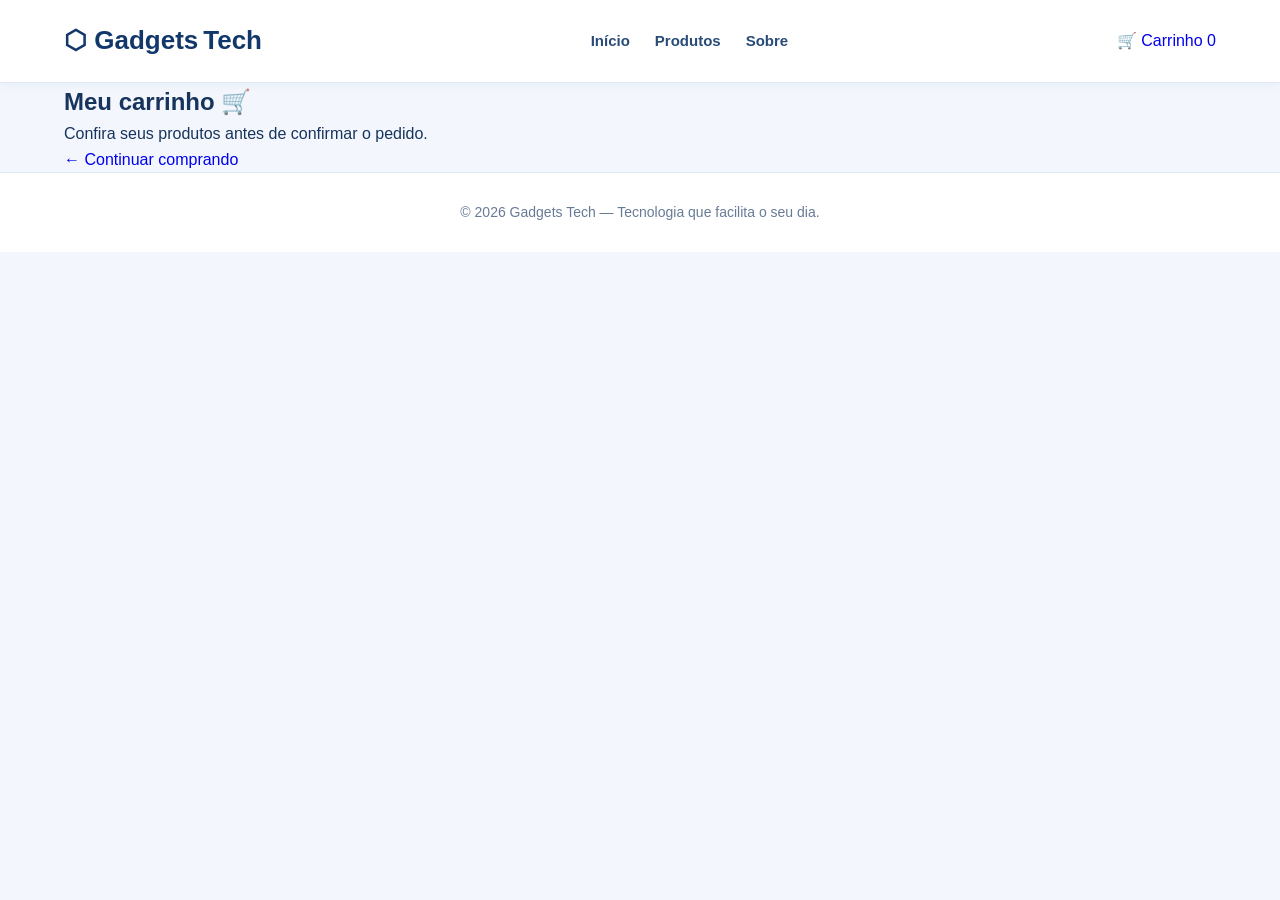
<file: carinho.html>
<!DOCTYPE html>
<html lang="pt-BR">
<head>
    <meta charset="UTF-8">
    <meta name="viewport" content="width=device-width, initial-scale=1.0">

    <title>Meu Carrinho | Gadgets Tech</title>

    <link rel="stylesheet" href="css/style.css">

    <script src="js/products.js" defer></script>
    <script src="js/cart.js" defer></script>
</head>
<body>

    <header class="cabecalho">
        <a class="logo" href="index.html">
            ⬡ Gadgets <span>Tech</span>
        </a>

        <nav class="menu" aria-label="Menu principal">
            <a href="index.html">Início</a>
            <a href="index.html#produtos">Produtos</a>
            <a href="index.html#sobre">Sobre</a>
        </nav>

        <a class="carrinho-link" href="carrinho.html">
            🛒 Carrinho
            <span id="contador">0</span>
        </a>
    </header>

    <main class="container pagina-carrinho">

        <section>
            <h1>Meu carrinho 🛒</h1>
            <p>Confira seus produtos antes de confirmar o pedido.</p>

            <div class="carrinho-box">

                <div id="itens"></div>

                <div id="carrinho-vazio" class="vazio" hidden>
                    <h2>Seu carrinho está vazio</h2>
                    <p>Adicione produtos para continuar.</p>

                    <a href="index.html#produtos" class="botao">
                        Ver produtos
                    </a>
                </div>

                <section id="resumo" class="resumo" hidden>
                    <p>
                        Subtotal:
                        <strong id="subtotal">R$ 0,00</strong>
                    </p>

                    <p>
                        Entrega:
                        <strong>Grátis</strong>
                    </p>

                    <p class="total">
                        Total:
                        <strong id="total">R$ 0,00</strong>
                    </p>

                    <button id="confirmar-pedido" class="botao">
                        Confirmar pedido
                    </button>

                    <p id="mensagem" role="status" aria-live="polite"></p>
                </section>

            </div>

            <p class="voltar-compras">
                <a href="index.html#produtos" class="botao">
                    ← Continuar comprando
                </a>
            </p>
        </section>

    </main>

    <footer>
        <p>© 2026 Gadgets Tech — Tecnologia que facilita o seu dia.</p>
    </footer>

</body>
</html>
</file>
<file: css/style.css>
/* ===== CONFIGURAÇÕES GERAIS ===== */

* {
    margin: 0;
    padding: 0;
    box-sizing: border-box;
}

body {
    font-family: Arial, sans-serif;
    background: #f3f7fd;
    color: #17345c;
    line-height: 1.6;
}

html {
    scroll-behavior: smooth;
}

.container {
    width: 90%;
    max-width: 1200px;
    margin: 0 auto;
}

a {
    text-decoration: none;
}

/* ===== CABEÇALHO ===== */

.cabecalho,
header {
    background: #ffffff;
    padding: 20px 5%;
    display: flex;
    justify-content: space-between;
    align-items: center;
    flex-wrap: wrap;
    gap: 20px;
    border-bottom: 1px solid #e1e9f5;
    box-shadow: 0 2px 10px rgba(0, 40, 100, 0.05);
}

/* ===== LOGO ===== */

.logo {
    display: inline-flex;
    align-items: center;
    gap: 5px;
    color: #12376b;
    font-size: 26px;
    font-weight: 800;
    white-space: nowrap;
}

.logo strong {
    color: #1769d2;
}

.logo:hover {
    opacity: 0.85;
}

/* ===== MENU ===== */

nav {
    display: flex;
    align-items: center;
    gap: 25px;
}

nav a {
    color: #284b78;
    font-size: 15px;
    font-weight: 600;
    transition: color 0.2s;
}

nav a:hover {
    color: #1769d2;
}

/* ===== BUSCA E CARRINHO ===== */

.acoes {
    display: flex;
    align-items: center;
    gap: 15px;
    flex-wrap: wrap;
}

#busca {
    padding: 12px 15px;
    border: 1px solid #d1dfef;
    border-radius: 10px;
    background: #ffffff;
    color: #17345c;
    font-size: 14px;
    outline: none;
    min-width: 190px;
}

#busca:focus {
    border-color: #1769d2;
    box-shadow: 0 0 0 3px rgba(23, 105, 210, 0.1);
}

.link-carrinho,
.carrinho {
    display: inline-flex;
    align-items: center;
    gap: 8px;
    background: #eaf2ff;
    color: #1769d2;
    padding: 11px 15px;
    border-radius: 10px;
    font-size: 14px;
    font-weight: bold;
}

#contador-carrinho {
    background: #1769d2;
    color: #ffffff;
    padding: 2px 8px;
    border-radius: 20px;
}

/* ===== BANNER PRINCIPAL ===== */

.banner {
    display: flex;
    align-items: center;
    justify-content: space-between;
    gap: 30px;
    width: 100%;
    min-height: 320px;
    margin: 30px 0 40px;
    padding: 50px;
    border-radius: 22px;
    background: linear-gradient(
        120deg,
        #0b3477 0%,
        #1769d2 55%,
        #3294f5 100%
    );
    color: #ffffff;
    overflow: hidden;
}

.banner-texto {
    flex: 1;
    min-width: 0;
}

.banner .etiqueta {
    display: inline-block;
    padding: 7px 15px;
    background: rgba(255, 255, 255, 0.15);
    border-radius: 30px;
    color: #ffffff;
    font-size: 12px;
    font-weight: bold;
    letter-spacing: 1px;
}

.banner h1 {
    font-size: 44px;
    line-height: 1.2;
    color: #ffffff;
    margin: 20px 0;
}

.banner h1 strong {
    color: #c2e3ff;
}

.banner p {
    max-width: 520px;
    font-size: 16px;
    color: #edf5ff;
    line-height: 1.7;
}

.botao-principal,
.banner a {
    display: inline-block;
    background: #ffffff;
    color: #1769d2;
    margin-top: 22px;
    padding: 14px 24px;
    border-radius: 10px;
    font-size: 15px;
    font-weight: bold;
    transition: 0.2s;
}

.botao-principal:hover,
.banner a:hover {
    background: #dcecff;
    transform: translateY(-2px);
}

.banner-icone {
    display: flex;
    justify-content: center;
    align-items: center;
    flex-shrink: 0;
    width: 200px;
    height: 200px;
    border-radius: 50%;
    background: rgba(255, 255, 255, 0.12);
    color: #ffffff;
    font-size: 110px;
}

/* ===== ÁREA DOS PRODUTOS ===== */

.secao-produtos {
    margin-top: 20px;
    margin-bottom: 45px;
}

.titulo-catalogo h2 {
    color: #10366e;
}

.titulo-catalogo p {
    color: #687b96;
}

#quantidade-produtos,
#quantidade {
    color: #1769d2;
    font-weight: bold;
}

/* ===== BENEFÍCIOS ===== */

.beneficios {
    display: flex;
    justify-content: space-around;
    align-items: center;
    flex-wrap: wrap;
    gap: 25px;
    background: #ffffff;
    padding: 35px 25px;
    margin: 40px 0;
    border: 1px solid #e1e9f5;
    border-radius: 16px;
    text-align: center;
    color: #31537f;
}

.beneficios strong {
    color: #12376b;
}

/* ===== RODAPÉ ===== */

footer {
    background: #ffffff;
    border-top: 1px solid #e1e9f5;
    text-align: center;
    padding: 28px 20px;
    color: #687b96;
    font-size: 14px;
}

/* ===== RESPONSIVIDADE ===== */

@media (max-width: 900px) {
    .cabecalho,
    header {
        justify-content: center;
    }

    .banner {
        padding: 35px;
    }

    .banner h1 {
        font-size: 36px;
    }

    .banner-icone {
        width: 140px;
        height: 140px;
        font-size: 80px;
    }
}

@media (max-width: 600px) {
    .container {
        width: 94%;
    }

    .logo {
        font-size: 23px;
    }

    nav {
        gap: 15px;
        flex-wrap: wrap;
        justify-content: center;
    }

    .acoes {
        justify-content: center;
        width: 100%;
    }

    #busca {
        width: 100%;
    }

    .banner {
        flex-direction: column;
        align-items: flex-start;
        padding: 30px 25px;
        min-height: auto;
        margin-top: 20px;
    }

    .banner h1 {
        font-size: 30px;
    }

    .banner p {
        font-size: 14px;
    }

    .banner-icone {
        display: none;
    }

    .beneficios {
        flex-direction: column;
    }
}

.secao-produtos {
    display: grid;
    grid-template-columns: 230px minmax(0, 1fr);
    gap: 30px;
    align-items: start;
    padding: 45px 0;
}

/* FILTROS */

.filtros {
    background: #ffffff;
    border: 1px solid #dce6f3;
    border-radius: 16px;
    padding: 24px;
    display: flex;
    flex-direction: column;
    gap: 12px;
    box-shadow: 0 4px 15px rgba(0, 40, 100, 0.06);
}

.filtros h2 {
    font-size: 20px;
    color: #12376b;
    margin: 0 0 12px;
}

.filtro {
    width: 100%;
    padding: 12px 14px;
    border: 1px solid transparent;
    border-radius: 10px;
    background: #f0f5fc;
    color: #284a77;
    font-size: 14px;
    text-align: left;
    cursor: pointer;
    transition: 0.2s;
}

.filtro:hover {
    background: #dceaff;
}

.filtro.ativo {
    background: #1769d2;
    color: white;
    font-weight: 600;
}

.filtros label {
    margin-top: 18px;
    color: #12376b;
    font-weight: 600;
    font-size: 14px;
}

#ordenacao {
    width: 100%;
    padding: 12px;
    border: 1px solid #d2dff0;
    border-radius: 9px;
    background: white;
    color: #183b6b;
    font-size: 14px;
}

/* CATÁLOGO */

.catalogo {
    width: 100%;
    min-width: 0;
}

.titulo-catalogo {
    display: flex;
    align-items: center;
    justify-content: space-between;
    gap: 16px;
    margin-bottom: 24px;
}

.titulo-catalogo h2 {
    font-size: 27px;
    color: #10356e;
    margin: 0 0 8px;
}

.titulo-catalogo p {
    color: #667994;
    font-size: 14px;
    margin: 0;
}

#quantidade-produtos {
    background: #e8f1ff;
    color: #1769d2;
    padding: 9px 14px;
    border-radius: 30px;
    font-size: 13px;
    font-weight: 600;
    white-space: nowrap;
}

/* GRADE DOS PRODUTOS */

.grade-produtos {
    display: grid !important;
    grid-template-columns: repeat(3, minmax(0, 1fr));
    gap: 22px;
    width: 100%;
}

/* CARTÕES */

.produto-card {
    background: white;
    border: 1px solid #dce6f3;
    border-radius: 18px;
    padding: 18px;
    display: flex;
    flex-direction: column;
    gap: 12px;
    min-width: 0;
    overflow: hidden;
    box-shadow: 0 5px 18px rgba(16, 55, 110, 0.07);
    transition: transform 0.2s, box-shadow 0.2s;
}

.produto-card:hover {
    transform: translateY(-5px);
    box-shadow: 0 12px 28px rgba(16, 55, 110, 0.14);
}

/* ÁREA DO ÍCONE */

.produto-icone {
    width: 100%;
    height: 140px;
    background: linear-gradient(135deg, #eaf3ff, #dceaff);
    border-radius: 13px;
    display: flex;
    align-items: center;
    justify-content: center;
    font-size: 52px;
}

/* INFORMAÇÕES */

.produto-categoria {
    color: #2674d6;
    font-size: 12px;
    font-weight: 700;
    text-transform: uppercase;
    letter-spacing: 0.5px;
    margin: 0;
}

.produto-nome {
    font-size: 19px;
    color: #12376b;
    font-weight: 700;
    margin: 0;
}

.produto-descricao {
    color: #667994;
    font-size: 14px;
    line-height: 1.6;
    margin: 0;
    flex-grow: 1;
}

/* PREÇO E BOTÃO */

.produto-rodape {
    display: flex;
    flex-direction: column;
    gap: 12px;
    margin-top: auto;
    padding-top: 14px;
    border-top: 1px solid #e8eef7;
}

.produto-preco {
    color: #103e83;
    font-size: 23px;
    font-weight: 800;
}

.botao-adicionar {
    width: 100%;
    background: #1769d2;
    color: white;
    padding: 13px 12px;
    border: none;
    border-radius: 10px;
    font-size: 14px;
    font-weight: 600;
    cursor: pointer;
    transition: background 0.2s;
}

.botao-adicionar:hover {
    background: #0d4ea8;
}

.botao-adicionar:disabled {
    background: #8caed8;
    cursor: default;
}

/* MENSAGEM SEM PRODUTOS */

.mensagem-vazia:not([hidden]),
.erro-produtos {
    display: block;
    text-align: center;
    padding: 35px;
    color: #60738f;
    background: #ffffff;
    border-radius: 14px;
}

.mensagem-vazia[hidden] {
    display: none;
}

/* RESPONSIVIDADE */

@media (max-width: 1150px) {
    .grade-produtos {
        grid-template-columns: repeat(2, minmax(0, 1fr));
    }
}

@media (max-width: 800px) {
    .secao-produtos {
        grid-template-columns: 1fr;
    }

    .filtros {
        width: 100%;
    }
}

@media (max-width: 600px) {
    .grade-produtos {
        grid-template-columns: 1fr;
    }

    .titulo-catalogo {
        flex-direction: column;
        align-items: flex-start;
    }

    .produto-icone {
        height: 170px;
    }
}

.logo {
    display: inline-flex;
    align-items: center;
    gap: 5px;
    font-family: Arial, sans-serif;
    font-size: 26px;
    font-weight: 800;
    color: #12376b;
    text-decoration: none;
}

.logo strong {
    color: #1769d2;
}

.logo:hover {
    opacity: 0.85;
}
</file>
